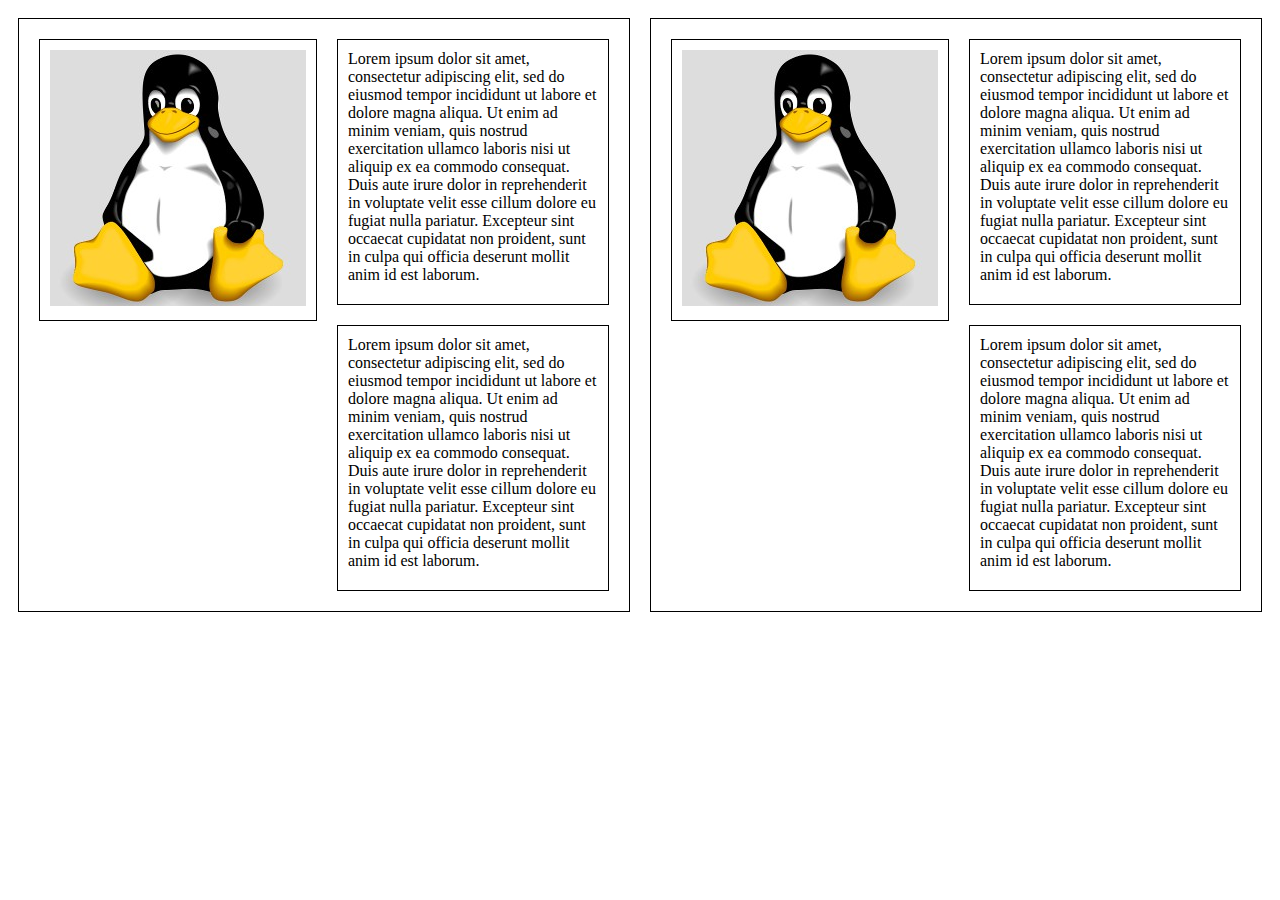
<file: HW-1/Task 2.1/index.html>
<!DOCTYPE html>
<html lang="en">
<head>
    <meta charset="UTF-8">
    <title>Task 2.1</title>
    <link rel="stylesheet" href="main.css">
</head>
<body>
    <div class="flex-container">
        <div class="flex-item flex-container">
            <div class="flex-item">
                <img src="logo-linux.jpg" alt="question">
            </div>
            <div class="flex-column">
                <div class="flex-item">
                    <p>Lorem ipsum dolor sit amet, consectetur adipiscing elit, sed do eiusmod tempor incididunt ut labore et dolore magna aliqua. Ut enim ad minim veniam, quis nostrud exercitation ullamco laboris nisi ut aliquip ex ea commodo consequat. Duis aute irure dolor in reprehenderit in voluptate velit esse cillum dolore eu fugiat nulla pariatur. Excepteur sint occaecat cupidatat non proident, sunt in culpa qui officia deserunt mollit anim id est laborum.</p>
                </div>
                <div class="flex-item">
                    <p>Lorem ipsum dolor sit amet, consectetur adipiscing elit, sed do eiusmod tempor incididunt ut labore et dolore magna aliqua. Ut enim ad minim veniam, quis nostrud exercitation ullamco laboris nisi ut aliquip ex ea commodo consequat. Duis aute irure dolor in reprehenderit in voluptate velit esse cillum dolore eu fugiat nulla pariatur. Excepteur sint occaecat cupidatat non proident, sunt in culpa qui officia deserunt mollit anim id est laborum.</p>
                </div>
            </div>
        </div>
        <div class="flex-item flex-container">
            <div class="flex-item">
                <img src="logo-linux.jpg" alt="question">
            </div>
            <div class="flex-column">
                <div class="flex-item">
                    <p>Lorem ipsum dolor sit amet, consectetur adipiscing elit, sed do eiusmod tempor incididunt ut labore et dolore magna aliqua. Ut enim ad minim veniam, quis nostrud exercitation ullamco laboris nisi ut aliquip ex ea commodo consequat. Duis aute irure dolor in reprehenderit in voluptate velit esse cillum dolore eu fugiat nulla pariatur. Excepteur sint occaecat cupidatat non proident, sunt in culpa qui officia deserunt mollit anim id est laborum.</p>
                </div>
                <div class="flex-item">
                    <p>Lorem ipsum dolor sit amet, consectetur adipiscing elit, sed do eiusmod tempor incididunt ut labore et dolore magna aliqua. Ut enim ad minim veniam, quis nostrud exercitation ullamco laboris nisi ut aliquip ex ea commodo consequat. Duis aute irure dolor in reprehenderit in voluptate velit esse cillum dolore eu fugiat nulla pariatur. Excepteur sint occaecat cupidatat non proident, sunt in culpa qui officia deserunt mollit anim id est laborum.</p>
                </div>
            </div>
        </div>
        <!--<div class="flex-item flex-container">
            <div class="flex-item">
                <img src="logo-linux.jpg" alt="question">
            </div>
            <div class="flex-item">
                <p>Lorem ipsum dolor sit amet, consectetur adipiscing elit, sed do eiusmod tempor incididunt ut labore et dolore magna aliqua. Ut enim ad minim veniam, quis nostrud exercitation ullamco laboris nisi ut aliquip ex ea commodo consequat. Duis aute irure dolor in reprehenderit in voluptate velit esse cillum dolore eu fugiat nulla pariatur. Excepteur sint occaecat cupidatat non proident, sunt in culpa qui officia deserunt mollit anim id est laborum.</p>
                <p>Lorem ipsum dolor sit amet, consectetur adipiscing elit, sed do eiusmod tempor incididunt ut labore et dolore magna aliqua. Ut enim ad minim veniam, quis nostrud exercitation ullamco laboris nisi ut aliquip ex ea commodo consequat. Duis aute irure dolor in reprehenderit in voluptate velit esse cillum dolore eu fugiat nulla pariatur. Excepteur sint occaecat cupidatat non proident, sunt in culpa qui officia deserunt mollit anim id est laborum.</p>
            </div>
        </div>-->
    </div>
</body>
</html>
</file>
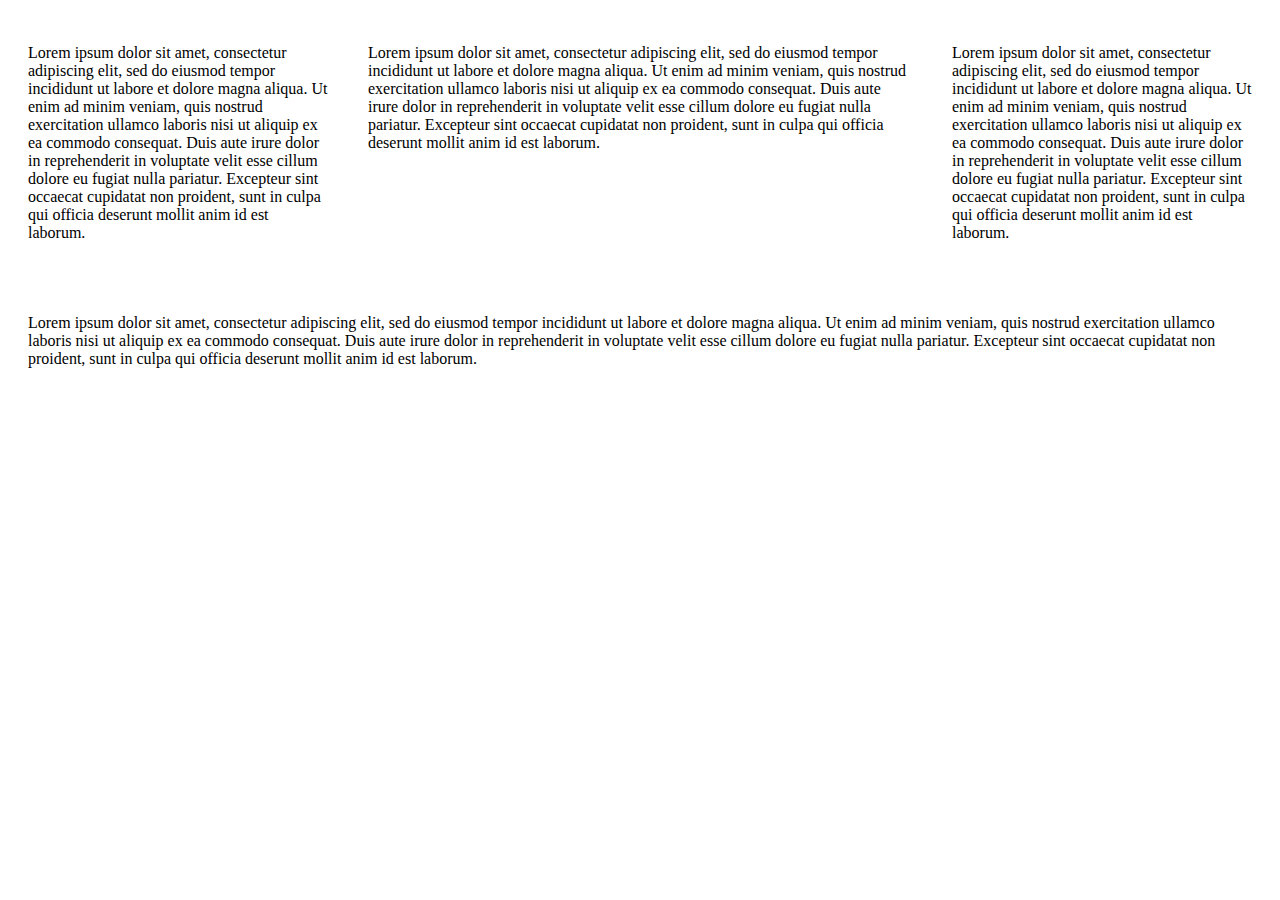
<file: HW-1/Task 2.2/index.html>
<!DOCTYPE html>
<html lang="en">
<head>
    <meta charset="UTF-8">
    <title>Task 2.2</title>
    <link rel="stylesheet" href="main.css">
</head>
<body>
<div class="flex-container">
    <div class="center">
        <p>Lorem ipsum dolor sit amet, consectetur adipiscing elit, sed do eiusmod tempor incididunt ut labore et dolore magna aliqua. Ut enim ad minim veniam, quis nostrud exercitation ullamco laboris nisi ut aliquip ex ea commodo consequat. Duis aute irure dolor in reprehenderit in voluptate velit esse cillum dolore eu fugiat nulla pariatur. Excepteur sint occaecat cupidatat non proident, sunt in culpa qui officia deserunt mollit anim id est laborum.</p>
    </div>
    <div class="lateral left">
        <p>Lorem ipsum dolor sit amet, consectetur adipiscing elit, sed do eiusmod tempor incididunt ut labore et dolore magna aliqua. Ut enim ad minim veniam, quis nostrud exercitation ullamco laboris nisi ut aliquip ex ea commodo consequat. Duis aute irure dolor in reprehenderit in voluptate velit esse cillum dolore eu fugiat nulla pariatur. Excepteur sint occaecat cupidatat non proident, sunt in culpa qui officia deserunt mollit anim id est laborum.</p>
    </div>
    <div class="lateral right">
        <p>Lorem ipsum dolor sit amet, consectetur adipiscing elit, sed do eiusmod tempor incididunt ut labore et dolore magna aliqua. Ut enim ad minim veniam, quis nostrud exercitation ullamco laboris nisi ut aliquip ex ea commodo consequat. Duis aute irure dolor in reprehenderit in voluptate velit esse cillum dolore eu fugiat nulla pariatur. Excepteur sint occaecat cupidatat non proident, sunt in culpa qui officia deserunt mollit anim id est laborum.</p>
    </div>
    <div class="bottom">
        <p>Lorem ipsum dolor sit amet, consectetur adipiscing elit, sed do eiusmod tempor incididunt ut labore et dolore magna aliqua. Ut enim ad minim veniam, quis nostrud exercitation ullamco laboris nisi ut aliquip ex ea commodo consequat. Duis aute irure dolor in reprehenderit in voluptate velit esse cillum dolore eu fugiat nulla pariatur. Excepteur sint occaecat cupidatat non proident, sunt in culpa qui officia deserunt mollit anim id est laborum.</p>
    </div>
</div>
</body>
</html>
</file>
<file: HW-1/Task 2.1/main.css>
.flex-container{
    display: flex;
    flex-flow: row nowrap;
}
.flex-column{
    display: flex;
    flex-flow: column nowrap;
}
.flex-item{
    border: 1px solid black;
    padding: 10px;
    margin: 10px;
    flex-grow: 1;
    align-items:flex-start;
}
p{
    margin: 0 0 10px 0;
}
</file>
<file: HW-1/Task 2.2/main.css>
.flex-container{
    display: flex;
    flex-flow: row wrap;
}
.flex-container > *{
    padding: 20px;
}
.lateral{
    flex-basis: 300px;
}
.left{
    order: 1;
}
.center{
    flex-basis: calc(100% - 720px);
    order: 2;
}
.right{
    order: 3;
}
.bottom{
    order: 4;
}
</file>
